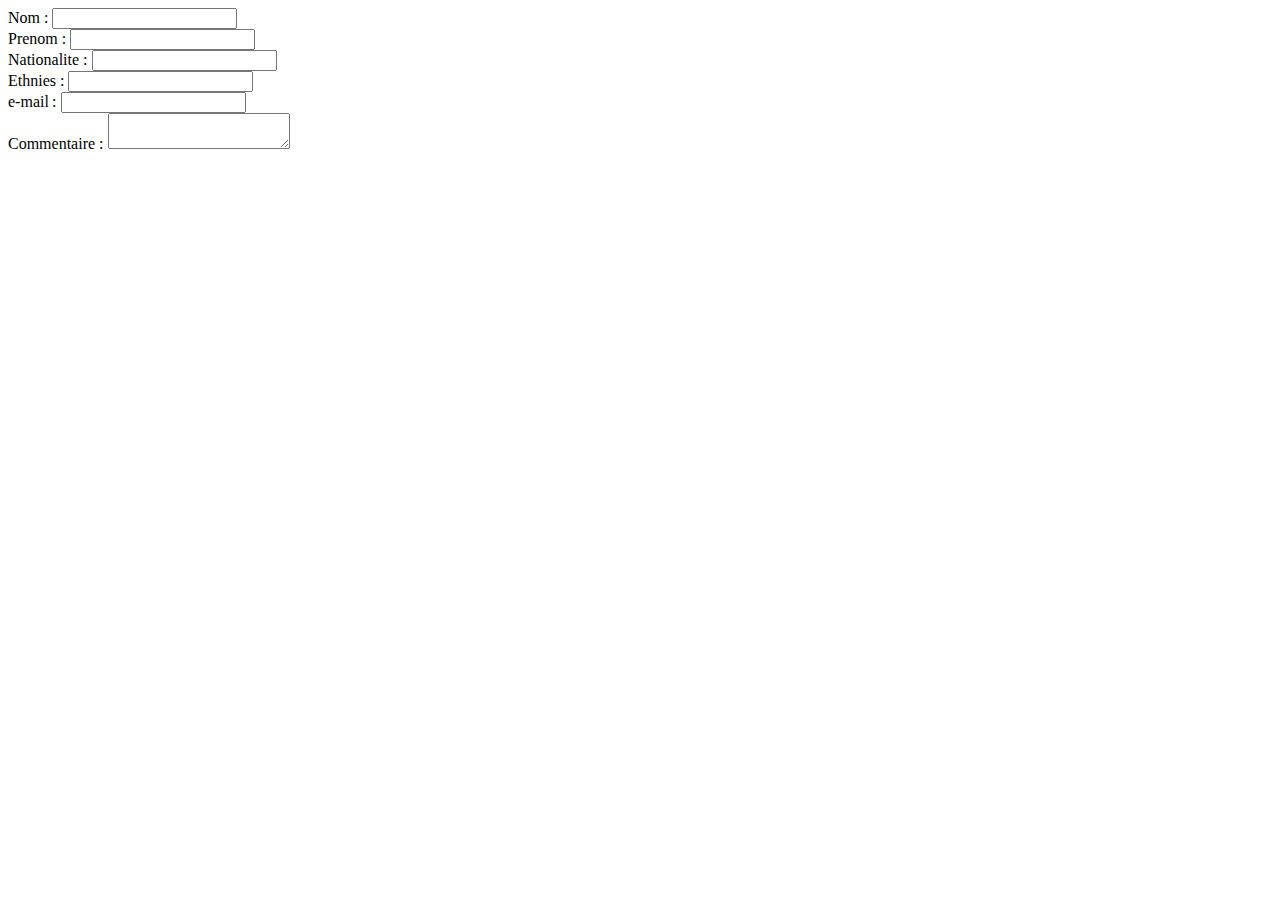
<file: index.html>
<!DOCTYPE html>
<html lang="en">
<head>
    <meta charset="UTF-8">
    <meta name="viewport" content="width=device-width, initial-scale=1.0">
    <meta http-equiv="X-UA-Compatible" content="ie=edge">
    <title>Document</title>
</head>
<body>
        <form action="Ma page Galima" method="post">
            <div>
                <label >Nom :</label>
                <input type="text" id="name" >
            </div>
            <div>
                    <label >Prenom :</label>
                    <input type="text" id="Prenom" >
                </div>
                <div>
                        <label >Nationalite :</label>
                        <input type="text" id="nationalite" >
                    </div>
                    <div>
                            <label >Ethnies :</label>
                            <input type="text" id="ethnies" >
                        </div>
            <div>
                <label >e-mail :</label>
                <input type="email" id="mail" >
            </div>
            <div>
                <label >Commentaire :</label>
                <textarea id="msg" ></textarea>
            </div>
        </form>  

</body>
</html>
</file>
